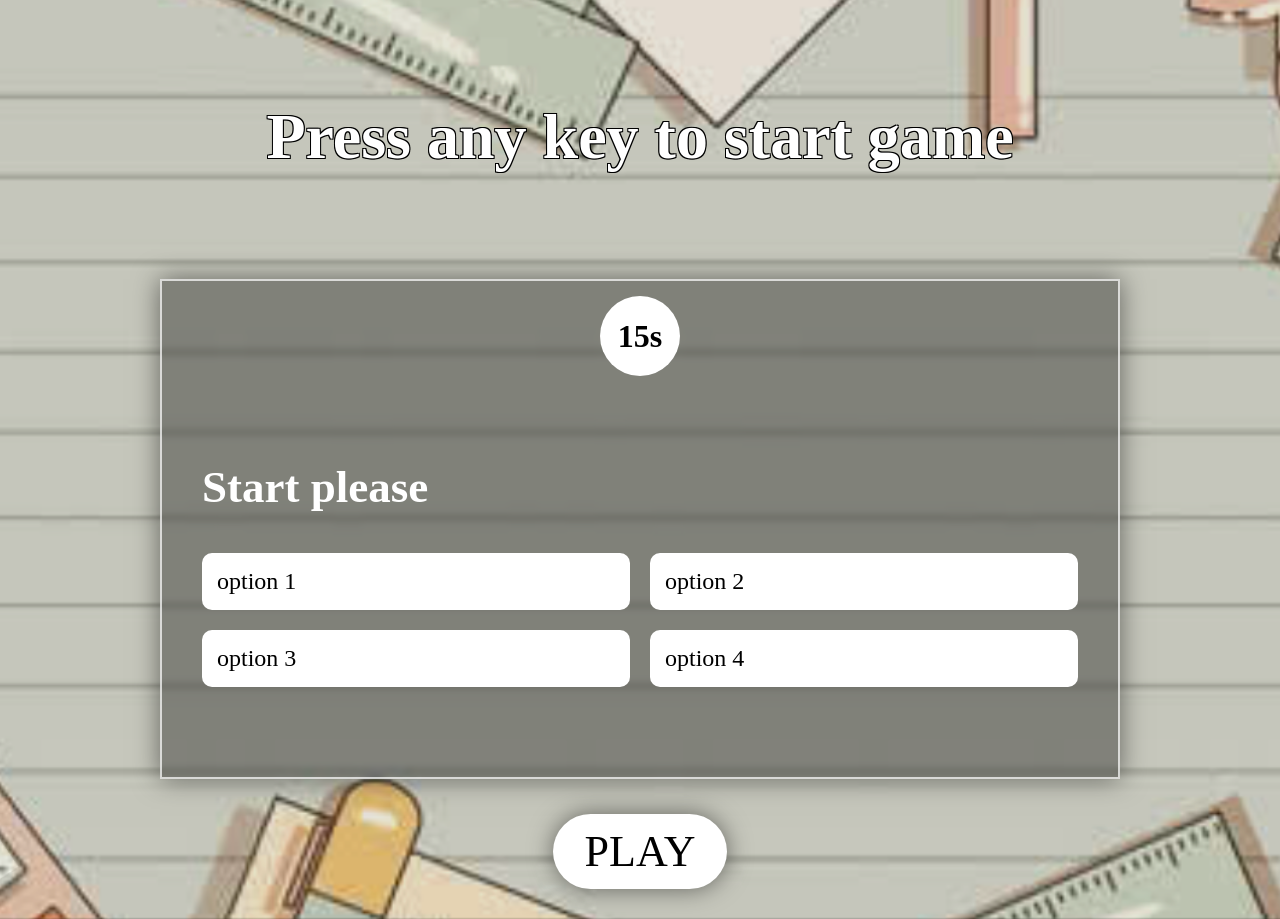
<file: index.html>
<!DOCTYPE html>
<html lang="en">
<head>
    <meta charset="UTF-8">
    <meta name="viewport" content="width=device-width, initial-scale=1.0">
    <title>Math game</title>
    <link rel="stylesheet" href="mathgame.css">
</head>
<body>
    <div class="con">
        <header>
            <h1>Press any key to start game</h1>
        </header>
        <div class="box">
            <div class="sec">15s</div>
            <h2 id="qu">Start please</h2>
            <div class="op">
                <option value="" class="but" id="o1">option 1</option>
                <option value="" class="but" id="o2">option 2</option>
                <option value="" class="but" id="o3">option 3</option>
                <option value="" class="but" id="o4">option 4</option>
            </div>
        </div>
        <div class="play">
            <div class="mid" id="play" >PLAY</div>
        </div>
    </div>



     <script src="mathgame.js"></script>
    
</body>
</html>
</file>
<file: mathgame.css>
*{
    margin: 0;
    padding: 0;
    box-sizing: border-box;
}

body{
    background-image: url(ss.png);
    background-size: cover;
    background-position: center;
    background-repeat: no-repeat;
    min-height: 100vh;
}

header{
    color: white;
    text-align: center;
    padding: 100px 10px;
    font-family: cursive;
    font-size: xx-large;
    text-shadow: 
        -1px -1px 0 black,
         1px -1px 0 black,
        -1px  1px 0 black,
         1px  1px 0 black;
}

.sec{
    position: absolute;
    top: 15px;          
    left: 50%;
    transform: translateX(-50%);

    width: 80px;
    height: 80px;
    border-radius: 50%;

    background: white;
    color: black;

    display: flex;
    justify-content: center;
    align-items: center;

    font-size: 32px;
    font-weight: bold;
}

.box{
    width: 75%;
    min-height: 500px;
    margin: 5px auto;
    padding: 180px 40px 40px;
    border: 2px solid rgba(255,255,255,0.7);
    background: rgba(0,0,0,0.35);
    backdrop-filter: blur(3px);
    position: relative;
    box-shadow: 0 0 25px rgba(0,0,0,0.5);
}

.box h2{
    color: white;
    font-size: 45px;
    font-family: cursive;
}

.op{
    display: grid;
    grid-template-columns: 1fr 1fr;
    gap: 20px;
    width: 100%;
    margin-top: 40px;
}

.op .but{
    position: relative;
    padding: 15px ;
    font-size: 24px;
    border-radius: 10px;
    background-color: white;
}

.but{
    width: 100%;
    padding: 15px 20px;
    font-size: 24px;
    border-radius: 10px;
}

.play{
    text-align: center;
}

.mid{
    font-size: 44px;
    background-color: white;
    display: inline-block;
    padding: 10px 30px;
    margin: 30px;
    border: 2px solid rgba(255,255,255,0.7);
    border-radius: 70px;
    box-shadow: 0 0 25px rgba(0,0,0,0.5);
}
</file>
